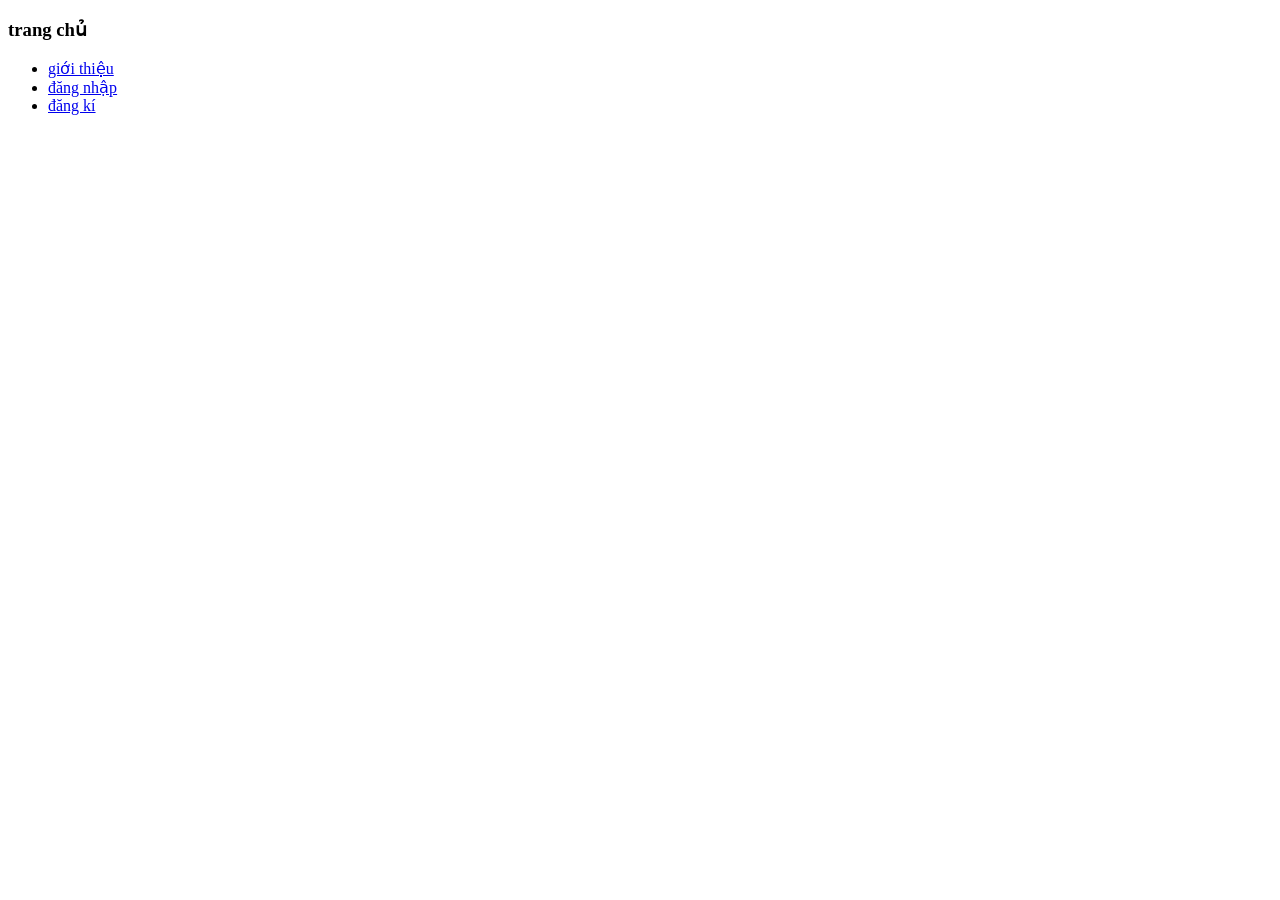
<file: index.html>
<!doctype html>
<html la="vi">
	<head>
		<title>trang chủ</title>
		<meta charset="utf-8">
	</head>
	<body>
		<h3>trang chủ</h3>
		<ul>
			<li>
				<a href="html\gioithieu.html" >giới thiệu </a>

			</li>
			<li>
			
				<a href="html\dangnhap.html" >đăng nhập </a>
			</li>
			<li>
			
				<a href="html\dangki.html" >đăng kí </a>
			</li>
		</ul>
	</body>
</html>
</file>
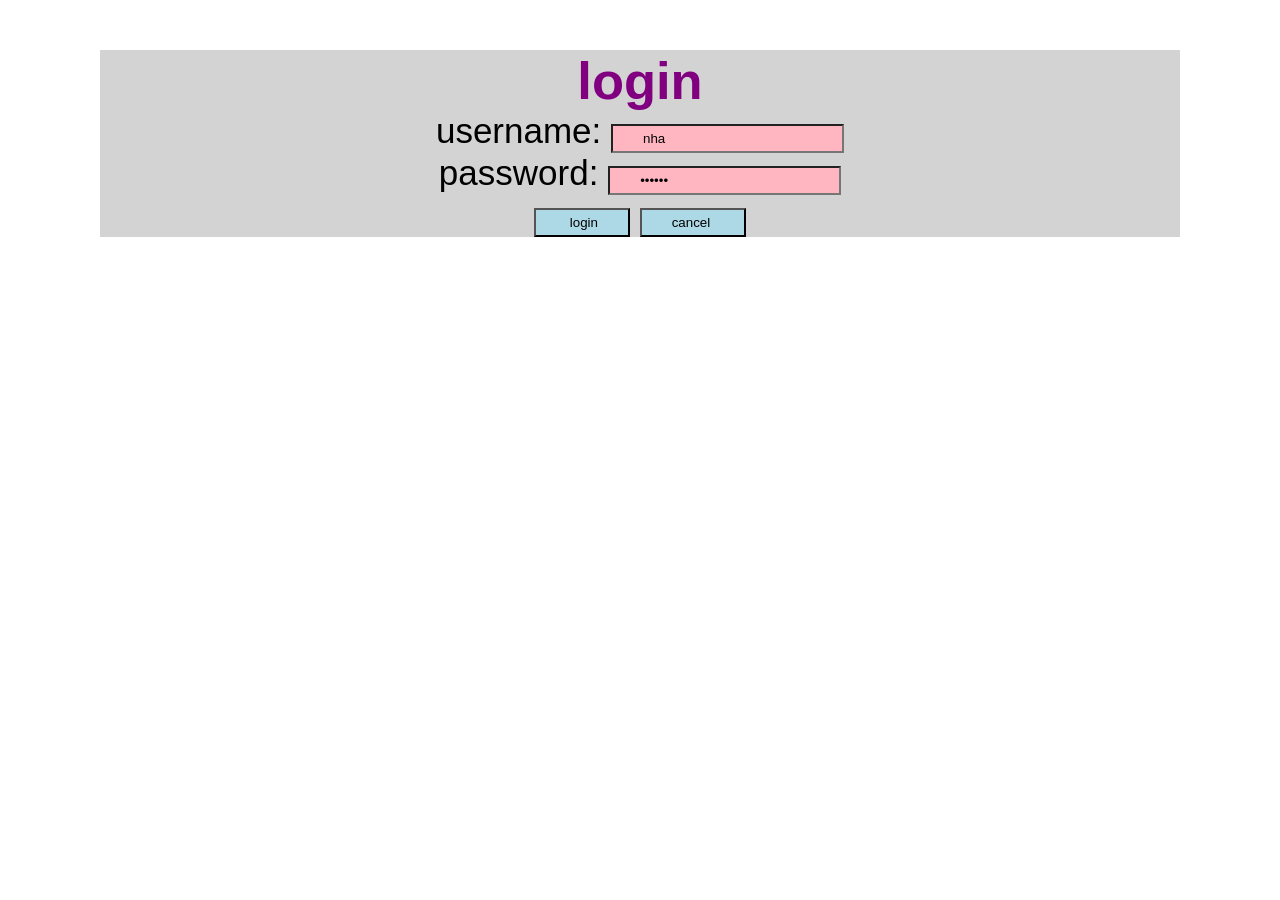
<file: html/dangnhap.html>
<!doctype html>
<html la="vi">
	<head>
		<title>trang đăng nhập</title>
		<meta charset="utf-8">
		 <link rel="stylesheet" href="../css/style2.css">
	</head>
	<body>
		<div>
			<form id = " frmlogin">
				<H2>login</H2>
				<div class = "form-group">
					<label for = "txtname"> username:</label>
					<input type = "text" name = "txtname" class = "form-control" id = "txtname" value="nha" >
				</div>
			
				<div class = "form-group">
					<label for = "txtpassword"> password:</label>
					<input type = "password" name = "txtpassword" class = "form-control" id = "txtpassword" value = "123456" >
				</div>
				<input class="button" type = "submit" name = "sblogin" value = " login">
				<input  class="button" type = "reset" name = "rscancel" value = "cancel ">
			</form>
		</div>
	</body>
</html>
</file>
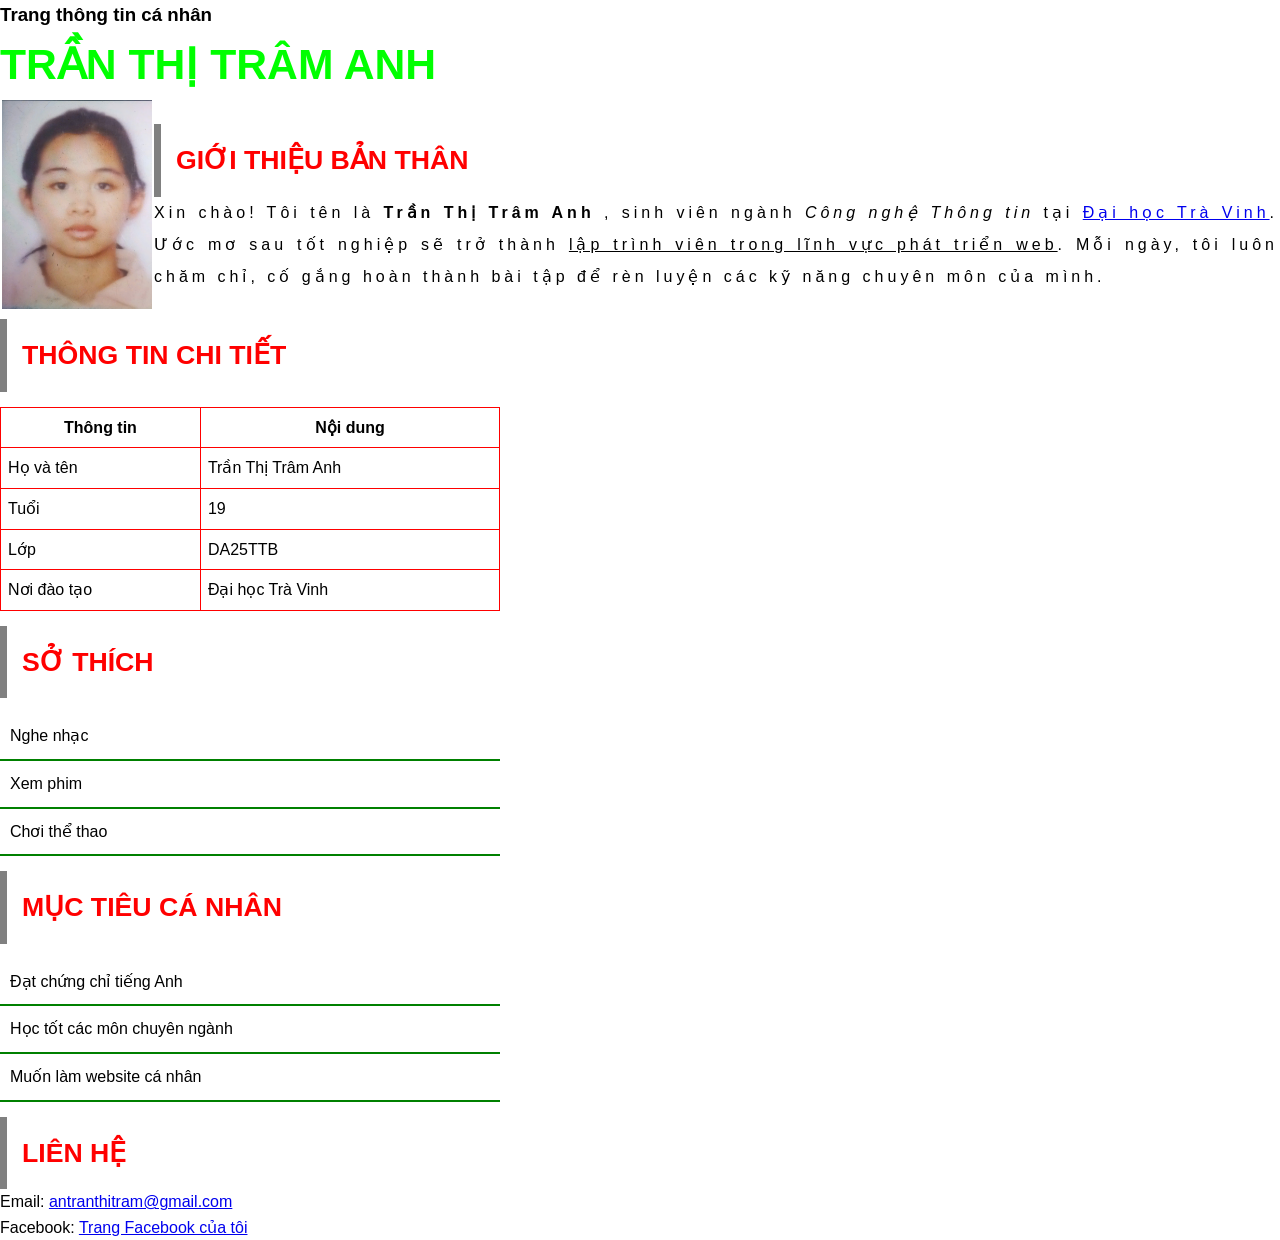
<file: html/gioithieu.html>
<!DOCTYPE html>
<html lang="vi">
<head>
    <title>Thông tin cá nhân</title>
    <meta charset="utf-8">
    <link rel="stylesheet" href="../css/style.css">
</head>
<body>

    <h3>Trang thông tin cá nhân</h3>
    <p id="hoten">Trần Thị Trâm Anh</p>

    <table id="bang1">
        <tr>
            <td>
                <img src="../assets/images/avatar.jpg" alt="Ảnh đại diện">
            </td>
            <td>
                <p class="tieude">Giới thiệu bản thân</p>
                <p id="mota">
                    Xin chào! Tôi tên là <b>Trần Thị Trâm Anh</b> , sinh viên ngành <i>Công nghệ Thông tin</i> tại 
                    <a href="https://www.tvu.edu.vn">Đại học Trà Vinh</a>. 
                    Ước mơ sau tốt nghiệp sẽ trở thành <u>lập trình viên trong lĩnh vực phát triển web</u>. 
                    Mỗi ngày, tôi luôn chăm chỉ, cố gắng hoàn thành bài tập để rèn luyện các kỹ năng chuyên môn của mình.
                </p>
            </td>
        </tr>
    </table>

    <p class="tieude">Thông tin chi tiết</p>
    <table id="bang2">
        <tr>
            <th>Thông tin</th>
            <th>Nội dung</th>
        </tr>
        <tr>
            <td>Họ và tên</td>
            <td>Trần Thị Trâm Anh </td>
        </tr>
        <tr>
            <td>Tuổi</td>
            <td>19</td>
        </tr>
        <tr>
            <td>Lớp</td>
            <td>DA25TTB</td>
        </tr>
        <tr>
            <td>Nơi đào tạo</td>
            <td>Đại học Trà Vinh</td>
        </tr>
    </table>

    <p class="tieude">Sở thích</p>
    <div>
        <ul>
            <li>Nghe nhạc</li>
            <li>Xem phim</li>
            <li>Chơi thể thao</li>
        </ul>
    </div>

    <p class="tieude">Mục tiêu cá nhân</p>
    <div>
        <ol>
            <li>Đạt chứng chỉ tiếng Anh</li>
            <li>Học tốt các môn chuyên ngành</li>
            <li>Muốn làm website cá nhân</li>
        </ol>
    </div>

    <p class="tieude">Liên hệ</p>
    <p>
        Email: 
        <a href="mailto:antranthitram@gmail.com">antranthitram@gmail.com</a>
    </p>
    <p>
        Facebook: 
        <a href="https://facebook.com">Trang Facebook của tôi</a>
    </p>

</body>
</html>
</file>
<file: css/style2.css>
/* Viết mã CSS */
*{
	margin: 0px;
	padding:0px;
	font-family: arial;
}
h2{
	color:purple;
}
form {
	text-align:center;
	font-size:35px;
	background-color:lightgray;
	margin: 50px 100px;	
}
.button{
	padding:5px 30px;
	background-color:lightblue;
}
.form-control{
	padding:5px 30px;
	background-color:lightpink;
}
.button:hover{
	background-color:gray;
	color:white;
	
}
/*.form-control:hover{
	background-color:gray;
}*/
</file>
<file: css/style.css>
/* viet ma css*/
/* Viết mã CSS */
* {
    margin: 0px;
    padding: 0px;
    font-family: Arial, Helvetica, sans-serif;
    line-height: 1.6;
}

#hoten {
    text-transform: uppercase;
    font-size: 32pt;
    font-weight: bolder;
    color: #00ff00;
}

.tieude {
    text-transform: uppercase;
    max-width: 400px;
    width: 100%;
    padding: 15px;
    color: red;
    font-weight: bolder;
    font-size: 20pt;
    border-left: 7px solid gray;
}

#mota {
    letter-spacing: 4px;
    line-height: 2;
    text-align: justify;
}

#bang1 img {
    width: 150px;
    height: auto;
}

table#bang2 {
    width: 100%;
    max-width: 500px;
    margin: 15px 0px;
}

table#bang2, table#bang2 td, table#bang2 tr, table#bang2 th {
    border: 1px solid red;
    padding: 7px;
    border-collapse: collapse;
}

/* Định dạng cho danh sách sở thích và mục tiêu */
ul, ol {
    margin: 15px 0px;
    list-style-type: none;
    list-style-position: inside;
    max-width: 500px;
}

li {
    padding: 10px;
    border-bottom: 2px solid green;
}

li:hover {
    background-color: orange;
    font-weight: bolder;
}
</file>
